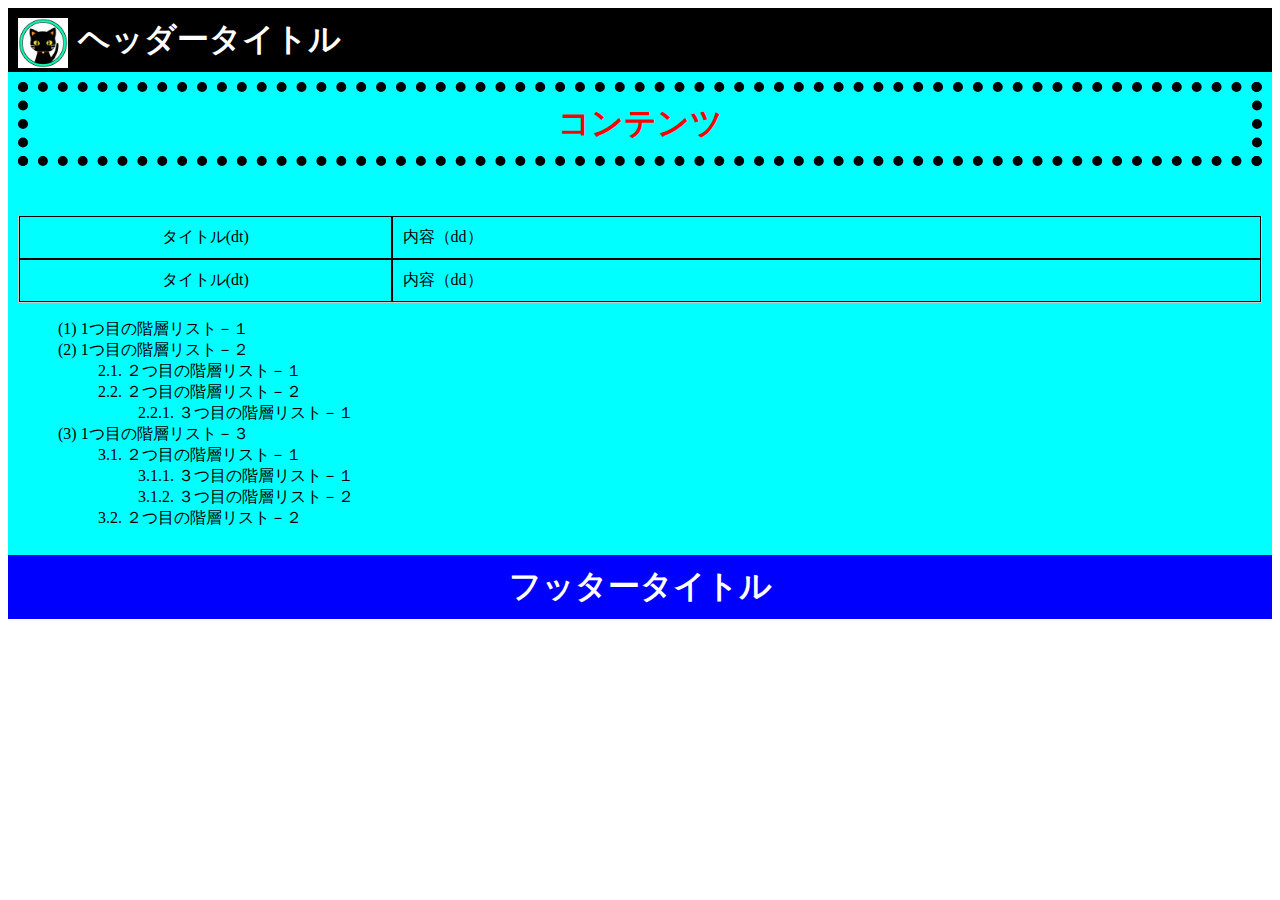
<file: index.html>
<!DOCTYPE html>
<html lang="ja">

<head>
    <meta charset="UTF-8">
    <meta http-equiv="X-UA-Compatible" content="IE=edge">
    <meta name="viewport" content="width=device-width, initial-scale=1">
    <title>サンプルタイトル</title>
    <link rel="stylesheet" type="text/css" href="./css/style.css">
</head>

<body>
    <header id="header"></header>

    <div class="contents">
        <div class="border">
            <strong>コンテンツ</strong>
        </div>

        <dl>
            <dt>タイトル(dt)</dt>
            <dd>内容（dd）</dd>
            <dt>タイトル(dt)</dt>
            <dd>内容（dd）</dd>
        </dl>

        <ol class="first-layer">
            <li>1つ目の階層リスト－１</li>
            <li>1つ目の階層リスト－２</li>
            <ol class="second-layer">
                <li>２つ目の階層リスト－１</li>
                <li>２つ目の階層リスト－２</li>
                <ol class="third-layer">
                    <li>３つ目の階層リスト－１</li>
                </ol>
            </ol>
            <li>1つ目の階層リスト－３</li>
            <ol class="second-layer">
                <li>２つ目の階層リスト－１</li>
                <ol class="third-layer">
                    <li>３つ目の階層リスト－１</li>
                    <li>３つ目の階層リスト－２</li>
                </ol>
                <li>２つ目の階層リスト－２</li>
            </ol>
        </ol>


    </div>

    <footer id="footer"></footer>

    <script src="./js/main.js"></script>
</body>

</html>
</file>
<file: css/style.css>
@charset "utf-8";

.contents {
    background-color: aqua;
    padding: 10px;
}

dl {
    display: flex;
    flex-wrap: wrap;
    border: 1px solid #ccc;
    border-top: none;
    text-align: center;
}

dt {
    width: 30%;
    padding: 10px;
    box-sizing: border-box;
    border: 1px solid black;
    display: table-cell;
    vertical-align: middle;
}

dd {
    padding: 10px;
    margin: 0;
    border: 1px solid #000000;
    width: 70%;
    box-sizing: border-box;
    text-align: left;
}

div {
    padding: 10px;
}

strong {
    color: red;
    font-weight: bold;
    font-size: 200%;
    text-align: center;
}

li {
    list-style-type: none;
    list-style-position: inside;
}

ol.first-layer {
    counter-reset: num_f;
}

.first-layer li {
    counter-increment: num_f;
}

.first-layer li:before {
    display: marker;
    content: "(" counter(num_f)") ";
}

ol.second-layer {
    counter-reset: num_s;
}

.second-layer li {
    counter-increment: num_s;
}

.second-layer li:before {
    display: marker;
    content: counter(num_f)'.' counter(num_s)". ";
}

ol.third-layer {
    counter-reset: num_t;
}

.third-layer li {
    counter-increment: num_t;
}

.third-layer li:before {
    display: marker;
    content: counter(num_f)'.' counter(num_s)"." counter(num_t)'. ';
}

.border {
    text-align: center;
    margin-bottom: 50px;
    border: 10px dotted #000;
}

.header_logo {
    float: left;
    padding: 10px;
}

.header_title {
    background-color: red;
    color: white;
    text-align: left;
    padding: 10px;
    margin: 0;
}

.footer_title {
    background-color: blue;
    color: white;
    text-align: center;
    padding: 10px;
    margin: 0;
}

/** 端末幅別の処理 **/
@media screen and (max-width: 1440px) {
    .header_title {
        background-color: black;
    }
}

@media screen and (max-width: 1024px) {
    .header_title {
        background-color: greenyellow;
    }
}

@media screen and (max-width: 480px) {
    .header_title {
        background-color: red;
    }
}
</file>
